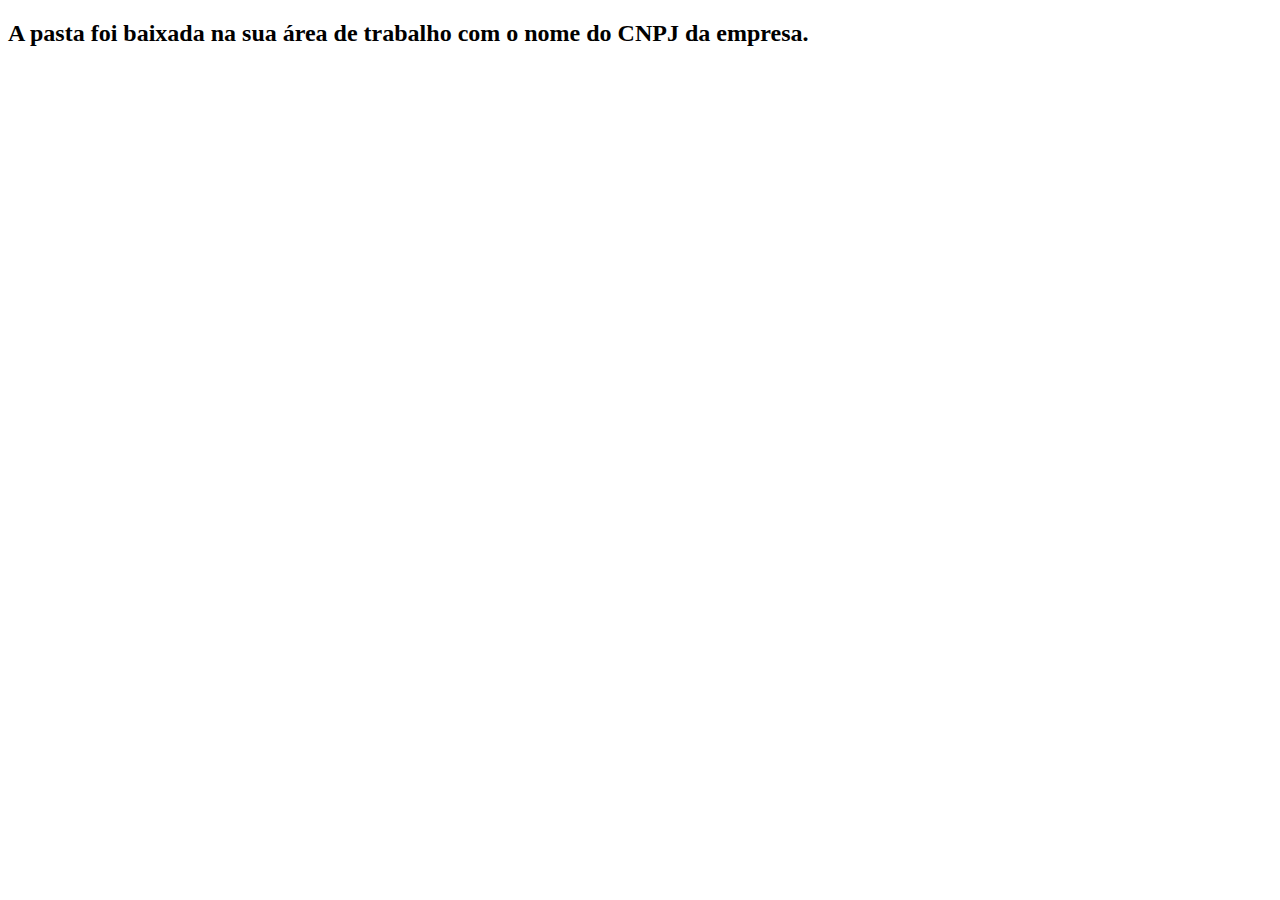
<file: src/main/resources/templates/views/downloadfolder.html>
<!DOCTYPE html>
<html>
<head>
<meta charset="UTF-8">
<title>Portal Contador FTP</title>
<link rel="icon" type="image/png" href="img/logo.png" />
</head>
<body>
	<header th:insert="partials/partials.html :: header">
	</header>
	<div class="downloadcomplite">
		<h2>A pasta foi baixada na sua área de trabalho com o nome do CNPJ da empresa.</h2>
	</div>
	<footer th:insert="partials/partials.html :: footer"> </footer>
</body>
<script type="text/javascript">
	setTimeout(window.close, 5000)
</script>
</html>
</file>
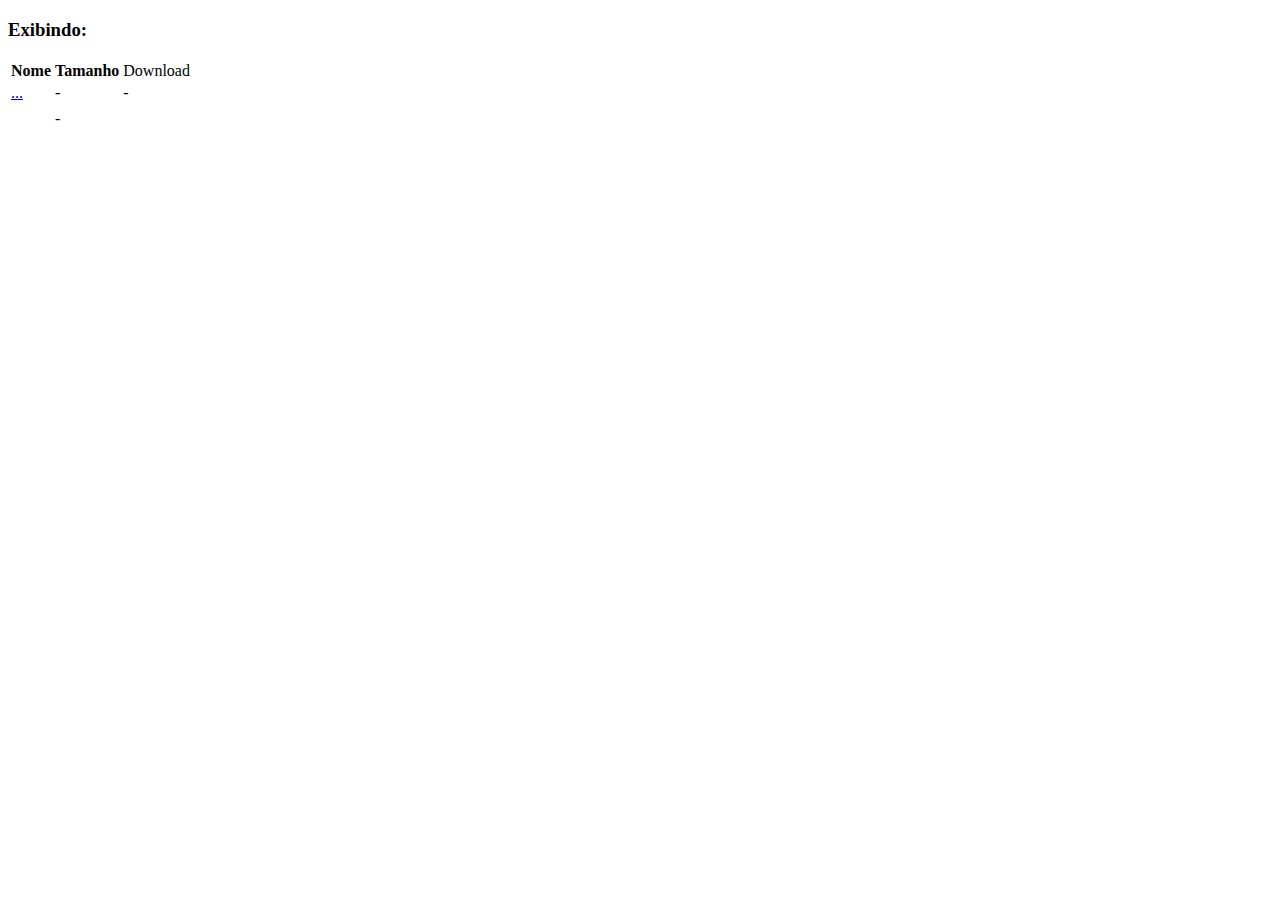
<file: src/main/resources/templates/views/listftp.html>
<!DOCTYPE html>
<html>
<head>
<meta charset="UTF-8">
<title>Portal Contador</title>
<link rel="icon" type="image/png" href="img/logo.png" />
</head>
<body>
	<header th:insert="partials/partials.html :: header">
	</header>
		<div class="displayed-directory">
			<h3>Exibindo: <blink th:text="${directory}"></blink></h3>
		</div>
	<table>
		<tr>
			<th>Nome</th>
			<th>Tamanho</th>
			<td>Download</td>
		</tr>
		<tr th:if="${directory} != ''">
			<td> <a class="pagination" href="">...</a> </td>
			<td>-</td>
			<td>-</td>
		 </tr>
		<div th:each="file : ${files}">
			<tr th:if="${file.type} == 0">
				<td>
				<a target="_blank" th:href="@{/download(filedownload=${file.directory}+ '/' +${file.file})}" th:text="${file.file}"></a>
				</td>
				<td th:text="${file.size}"></td>
				<td><a target="_blank" th:href="@{/download(filedownload=${file.directory}+ '/' +${file.file})}" th:text="Baixar"></a></td>
			</tr>
			<tr th:unless="${file.type} == 0">
				<td>
					<a th:if="${file.directory} == '/'" th:href="@{/folder(folder=${file.directory} + ${file.file})}" th:text="${file.file}"></a>
					<a th:unless="${file.directory} == '/'" th:href="@{/folder(folder=${file.directory} +'/'+ ${file.file})}" th:text="${file.file}"></a>
				</td>
				<td>-</td>
				<td><a target="_blank" th:href="@{/download(filedownload=${file.directory}+ '/' +${file.file})}" th:text="Baixar"></a></td>
			</tr>
		</div>
	</table>
	<footer th:insert="partials/partials.html :: footer">
	</footer>
	<script type="text/javascript" th:inline="javascript">
		const directory = (/*[[${directory}]]*/ 'Directory').split('/');
		const trueDirectory = (/*[[${directory}]]*/ 'Directory');
		if (trueDirectory.length > 60) {
			console.log("passou")
		}
		const previousDirectory = []
        const aElement = document.querySelector(".pagination")
        directory.forEach((el, index) => {
        	if(index < (directory.length -1))
        		previousDirectory.push(el)
        })
		if(previousDirectory.length <= 1){
			aElement.setAttribute("href", "cnpjlist")
		} else {
			aElement.setAttribute("href", `folder?folder=${previousDirectory.join(",").replaceAll(",", "/")}`)
		}
	</script>
</body>
</html>
</file>
